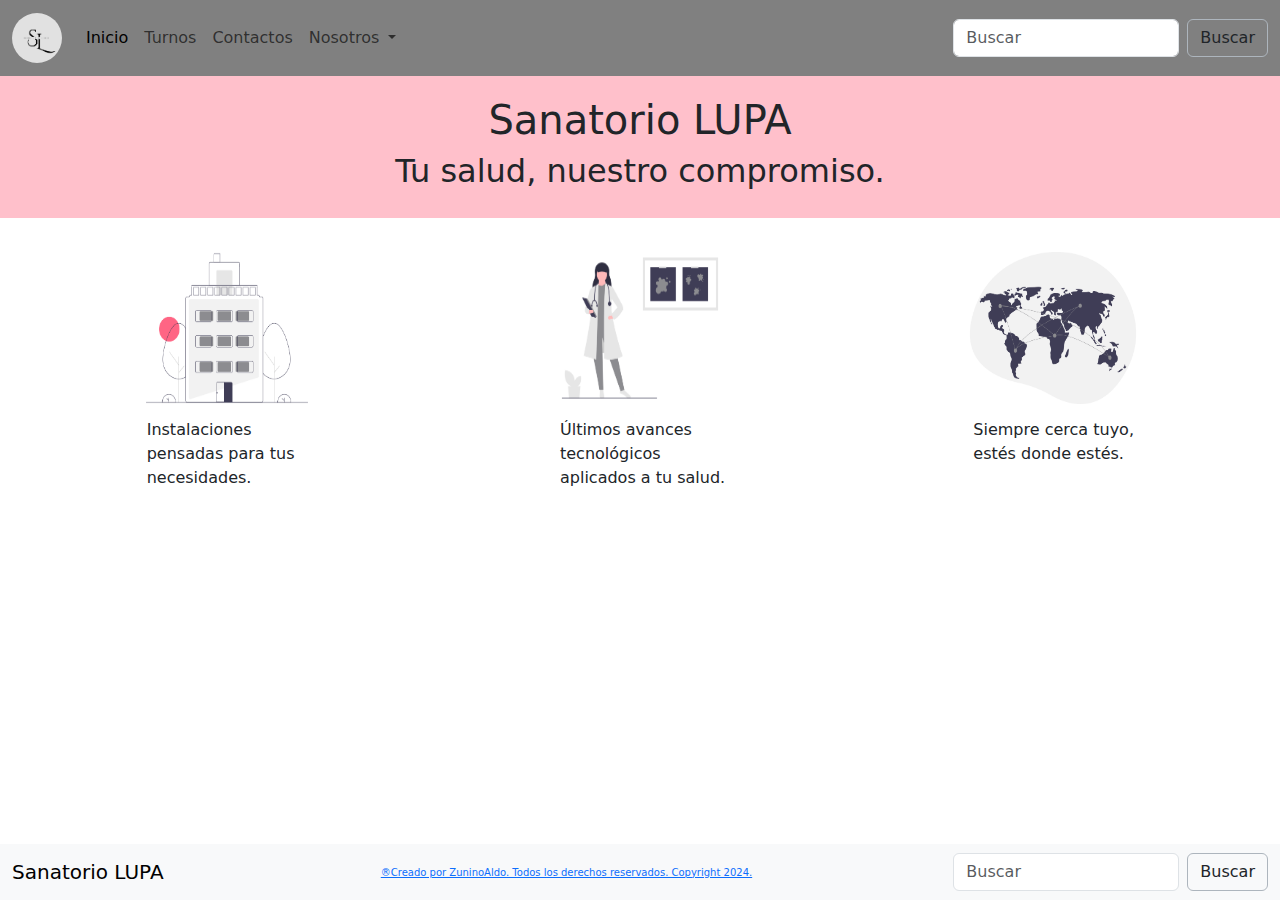
<file: index.html>
<!DOCTYPE html>
<html lang="en">

<head>
    <meta charset="UTF-8">
    <meta name="viewport" content="width=device-width, initial-scale=1.0">
    <title>Sanatorio LUPA | Inicio</title>
    <link rel="icon" href="./img/logo.png" type="image/x-icon">
    <link href="https://cdn.jsdelivr.net/npm/bootstrap@5.3.3/dist/css/bootstrap.min.css" rel="stylesheet"
        integrity="sha384-QWTKZyjpPEjISv5WaRU9OFeRpok6YctnYmDr5pNlyT2bRjXh0JMhjY6hW+ALEwIH" crossorigin="anonymous">
    <link rel="stylesheet" href="./css/style.css">
</head>

<body>
    <header>
        <nav class="navbar navbar-expand-lg">
            <div class="container-fluid">
                <a class="navbar-brand" href="./index.html"><img src="./img/logo.png" alt="logo"></a>
                <button class="navbar-toggler" type="button" data-bs-toggle="collapse"
                    data-bs-target="#navbarSupportedContent" aria-controls="navbarSupportedContent"
                    aria-expanded="false" aria-label="Toggle navigation">
                    <span class="navbar-toggler-icon"></span>
                </button>
                <div class="collapse navbar-collapse" id="navbarSupportedContent">
                    <ul class="navbar-nav me-auto mb-2 mb-lg-0">
                        <li class="nav-item">
                            <a class="nav-link active" aria-current="page" href="./index.html">Inicio</a>
                        </li>
                        <li class="nav-item">
                            <a class="nav-link" href="./pages/turnos.html">Turnos</a>
                        </li>
                        <li class="nav-item">
                            <a class="nav-link" href="./pages/contacto.html">Contactos</a>
                        </li>
                        <li class="nav-item dropdown">
                            <a class="nav-link dropdown-toggle" href="#" role="button" data-bs-toggle="dropdown"
                                aria-expanded="false">
                                Nosotros
                            </a>
                            <ul class="dropdown-menu">
                                <li><a class="dropdown-item" href="./pages/caphum.html">Capital Humano</a></li>
                                <li><a class="dropdown-item" href="./pages/equipo.html">Equipo</a></li>
                                <li><a class="dropdown-item" href="./pages/institucion.html">Institución</a></li>
                            </ul>
                        </li>
                    </ul>
                    <form class="d-flex" role="search">
                        <input class="form-control me-2" type="search" placeholder="Buscar" aria-label="Search">
                        <button class="btn border-dark-subtle" type="submit">Buscar</button>
                    </form>
                </div>
            </div>
        </nav>
    </header>

    <section class="titulos-principales">
        <h1>Sanatorio LUPA</h1>
        <h2>Tu salud, nuestro compromiso.</h2>
    </section>

    <section class="main-tarjetas">
        <div class="tarjeta">
            <img src="./img/hospital.png" alt="un edificio que representa un hospital">
            <p>Instalaciones pensadas para tus necesidades.</p>
        </div>
        <div class="tarjeta">
            <img src="./img/medica.png" alt="imagen de una medica explicando">
            <p>Últimos avances tecnológicos aplicados a tu salud.</p>
        </div>
        <div class="tarjeta">
            <img src="./img/mapamundi.png" alt="mapa del mundo que conecta puntos en varias partes">
            <p>Siempre cerca tuyo, estés donde estés.</p>
        </div>
    </section>

    <footer>
        <nav class="navbar bg-body-tertiary">
            <div class="container-fluid">
                <a class="navbar-brand" href="./index.html">Sanatorio LUPA</a>
                <a class="derechosreservados" href="https://github.com/ZuninoAldo" target="_blank">®Creado por ZuninoAldo. Todos los derechos reservados. Copyright 2024.</a>
                <form class="d-flex" role="search">
                    <input class="form-control me-2" type="search" placeholder="Buscar" aria-label="Search">
                    <button class="btn border-dark-subtle" type="submit">Buscar</button>
                </form>
            </div>
        </nav>
    </footer>
    <script src="https://cdn.jsdelivr.net/npm/bootstrap@5.3.3/dist/js/bootstrap.bundle.min.js"
        integrity="sha384-YvpcrYf0tY3lHB60NNkmXc5s9fDVZLESaAA55NDzOxhy9GkcIdslK1eN7N6jIeHz"
        crossorigin="anonymous"></script>
</body>

</html>
</file>
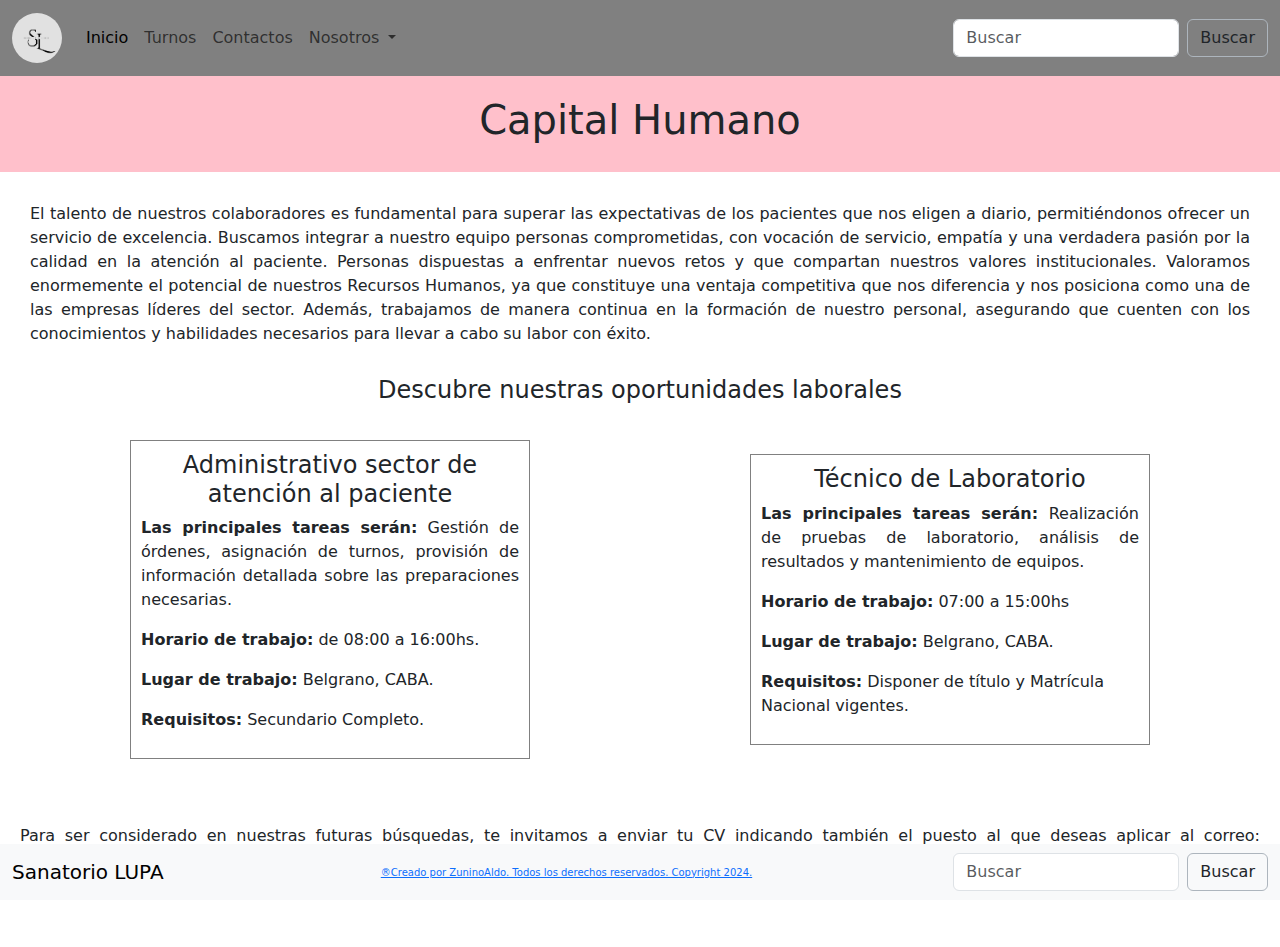
<file: pages/caphum.html>
<!DOCTYPE html>
<html lang="en">

<head>
    <meta charset="UTF-8">
    <meta name="viewport" content="width=device-width, initial-scale=1.0">
    <title>Sanaorio LUPA | Capital Humano</title>
    <link rel="icon" href="../img/logo.png" type="image/x-icon">
    <link href="https://cdn.jsdelivr.net/npm/bootstrap@5.3.3/dist/css/bootstrap.min.css" rel="stylesheet"
        integrity="sha384-QWTKZyjpPEjISv5WaRU9OFeRpok6YctnYmDr5pNlyT2bRjXh0JMhjY6hW+ALEwIH" crossorigin="anonymous">
    <link rel="stylesheet" href="../css/style.css">
</head>

<body>
    <header>
        <nav class="navbar navbar-expand-lg bs-primary-bg-subtle">
            <div class="container-fluid">
                <a class="navbar-brand" href="../index.html"><img src="../img/logo.png" alt="logo"></a>
                <button class="navbar-toggler" type="button" data-bs-toggle="collapse"
                    data-bs-target="#navbarSupportedContent" aria-controls="navbarSupportedContent"
                    aria-expanded="false" aria-label="Toggle navigation">
                    <span class="navbar-toggler-icon"></span>
                </button>
                <div class="collapse navbar-collapse" id="navbarSupportedContent">
                    <ul class="navbar-nav me-auto mb-2 mb-lg-0">
                        <li class="nav-item">
                            <a class="nav-link active" aria-current="page" href="../index.html">Inicio</a>
                        </li>
                        <li class="nav-item">
                            <a class="nav-link" href="../pages/turnos.html">Turnos</a>
                        </li>
                        <li class="nav-item">
                            <a class="nav-link" href="../pages/contacto.html">Contactos</a>
                        </li>
                        <li class="nav-item dropdown">
                            <a class="nav-link dropdown-toggle" href="#" role="button" data-bs-toggle="dropdown"
                                aria-expanded="false">
                                Nosotros
                            </a>
                            <ul class="dropdown-menu">
                                <li><a class="dropdown-item" href="../pages/caphum.html">Capital Humano</a></li>
                                <li><a class="dropdown-item" href="../pages/equipo.html">Equipo</a></li>
                                <li><a class="dropdown-item" href="../pages/institucion.html">Institución</a></li>
                            </ul>
                        </li>
                    </ul>
                    <form class="d-flex" role="search">
                        <input class="form-control me-2" type="search" placeholder="Buscar" aria-label="Search">
                        <button class="btn border-dark-subtle" type="submit">Buscar</button>
                    </form>
                </div>
            </div>
        </nav>
    </header>

    <section class="titulos-principales">
        <h1>Capital Humano</h1>
    </section>

    <section>
        <p class="mainText">El talento de nuestros colaboradores es fundamental para superar las expectativas de los
            pacientes que nos
            eligen a diario, permitiéndonos ofrecer un servicio de excelencia.
            Buscamos integrar a nuestro equipo personas comprometidas, con vocación de servicio, empatía y una verdadera
            pasión por la calidad en la atención al paciente. Personas dispuestas a enfrentar nuevos retos y que
            compartan nuestros valores institucionales.

            Valoramos enormemente el potencial de nuestros Recursos Humanos, ya que constituye una ventaja competitiva
            que nos diferencia y nos posiciona como una de las empresas líderes del sector. Además, trabajamos de manera
            continua en la formación de nuestro personal, asegurando que cuenten con los conocimientos y habilidades
            necesarios para llevar a cabo su labor con éxito.</p>
    </section>

    <section>
        <h4 class="subtituloBusquedas">Descubre nuestras oportunidades laborales</h4>
        <div class="cardBusqueda">
            <div class="cardUno">
                <h6>Administrativo sector de atención al paciente</h6>
                <p class="justificar"><strong>Las principales tareas serán:</strong> Gestión de órdenes, asignación de turnos, provisión de información detallada sobre las preparaciones necesarias.</p>
                <p><strong>Horario de trabajo:</strong> de 08:00 a 16:00hs.</p>
                <p><strong>Lugar de trabajo:</strong> Belgrano, CABA.</p>
                <p><strong>Requisitos:</strong> Secundario Completo.</p>
            </div>
            <div class="cardUno">
                <h6>Técnico de Laboratorio</h6>
                <p class="justificar"><strong>Las principales tareas serán:</strong> Realización de pruebas de laboratorio, análisis de resultados y mantenimiento de equipos.</p>
                <p><strong>Horario de trabajo:</strong> 07:00 a 15:00hs</p>
                <p><strong>Lugar de trabajo:</strong> Belgrano, CABA.</p>
                <p><strong>Requisitos:</strong> Disponer de título y Matrícula Nacional vigentes.</p>
            </div>
        </div>
    </section>

    <section>
        <p class="textFinal"> Para ser considerado en nuestras futuras búsquedas, te invitamos a enviar tu CV indicando también el puesto al que deseas aplicar al correo: <strong>cvs@sanatoriolupa.com.ar</strong></p>
    </section>

    <footer>
        <nav class="navbar bg-body-tertiary">
            <div class="container-fluid">
                <a class="navbar-brand" href="../index.html">Sanatorio LUPA</a>
                <a class="derechosreservados" href="https://github.com/ZuninoAldo" target="_blank">®Creado por
                    ZuninoAldo. Todos los
                    derechos reservados. Copyright 2024.</a>
                <form class="d-flex" role="search">
                    <input class="form-control me-2" type="search" placeholder="Buscar" aria-label="Search">
                    <button class="btn border-dark-subtle" type="submit">Buscar</button>
                </form>
            </div>
        </nav>
    </footer>
    <script src="https://cdn.jsdelivr.net/npm/bootstrap@5.3.3/dist/js/bootstrap.bundle.min.js"
        integrity="sha384-YvpcrYf0tY3lHB60NNkmXc5s9fDVZLESaAA55NDzOxhy9GkcIdslK1eN7N6jIeHz"
        crossorigin="anonymous"></script>
</body>

</html>
</file>
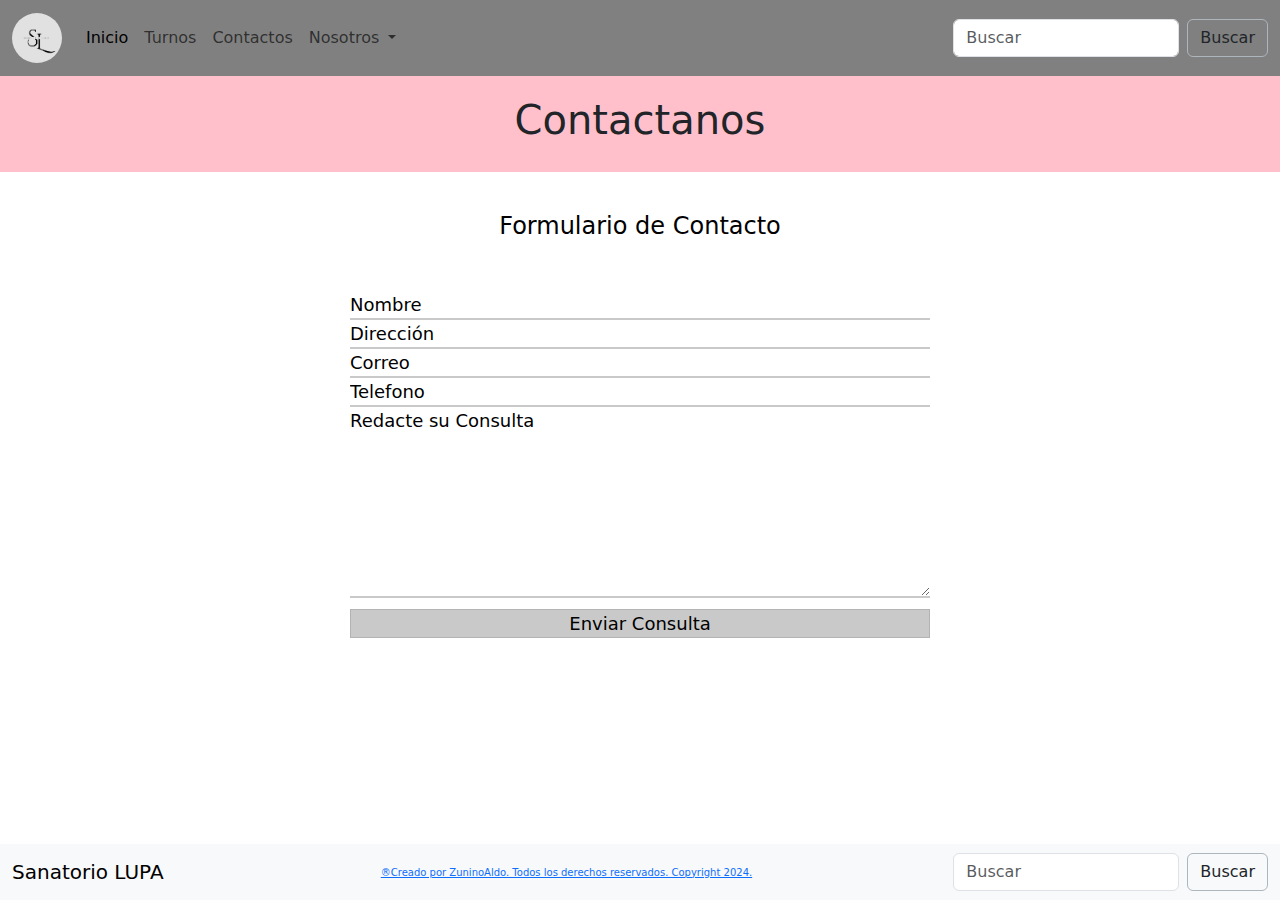
<file: pages/contacto.html>
<!DOCTYPE html>
<html lang="en">

<head>
    <meta charset="UTF-8">
    <meta name="viewport" content="width=device-width, initial-scale=1.0">
    <title>Sanatorio LUPA | Contacto</title>
    <link rel="icon" href="../img/logo.png" type="image/x-icon">
    <link href="https://cdn.jsdelivr.net/npm/bootstrap@5.3.3/dist/css/bootstrap.min.css" rel="stylesheet"
        integrity="sha384-QWTKZyjpPEjISv5WaRU9OFeRpok6YctnYmDr5pNlyT2bRjXh0JMhjY6hW+ALEwIH" crossorigin="anonymous">
    <link rel="stylesheet" href="../css/style.css">
</head>

<body>
    <header>
        <nav class="navbar navbar-expand-lg bs-primary-bg-subtle">
            <div class="container-fluid">
                <a class="navbar-brand" href="../index.html"><img src="../img/logo.png" alt="logo"></a>
                <button class="navbar-toggler" type="button" data-bs-toggle="collapse"
                    data-bs-target="#navbarSupportedContent" aria-controls="navbarSupportedContent"
                    aria-expanded="false" aria-label="Toggle navigation">
                    <span class="navbar-toggler-icon"></span>
                </button>
                <div class="collapse navbar-collapse" id="navbarSupportedContent">
                    <ul class="navbar-nav me-auto mb-2 mb-lg-0">
                        <li class="nav-item">
                            <a class="nav-link active" aria-current="page" href="../index.html">Inicio</a>
                        </li>
                        <li class="nav-item">
                            <a class="nav-link" href="../pages/turnos.html">Turnos</a>
                        </li>
                        <li class="nav-item">
                            <a class="nav-link" href="../pages/contacto.html">Contactos</a>
                        </li>
                        <li class="nav-item dropdown">
                            <a class="nav-link dropdown-toggle" href="#" role="button" data-bs-toggle="dropdown"
                                aria-expanded="false">
                                Nosotros
                            </a>
                            <ul class="dropdown-menu">
                                <li><a class="dropdown-item" href="../pages/caphum.html">Capital Humano</a></li>
                                <li><a class="dropdown-item" href="../pages/equipo.html">Equipo</a></li>
                                <li><a class="dropdown-item" href="../pages/institucion.html">Institución</a></li>
                            </ul>
                        </li>
                    </ul>
                    <form class="d-flex" role="search">
                        <input class="form-control me-2" type="search" placeholder="Buscar" aria-label="Search">
                        <button class="btn border-dark-subtle" type="submit">Buscar</button>
                    </form>
                </div>
            </div>
        </nav>
    </header>

    <section class="titulos-principales">
        <h1>Contactanos</h1>
    </section>

    <section class="formulario">
        <form method="post" class="contactame">
            <h4>Formulario de Contacto</h4>
            <input type="text" name="nombre" placeholder="Nombre">
            <input type="text" name="direcion" placeholder="Dirección">
            <input type="email" name="correo" placeholder="Correo">
            <input type="number" name="telefono" placeholder="Telefono">
            <textarea name="comentarios" id="comentarios" cols="30" rows="7"
                placeholder="Redacte su Consulta"></textarea>
            <input type="submit" name="enviar" id="contactarnos" value="Enviar Consulta" placeholder="Enviar Consulta">
        </form>
    </section>

    <footer>
        <nav class="navbar bg-body-tertiary">
            <div class="container-fluid">
                <a class="navbar-brand" href="../index.html">Sanatorio LUPA</a>
                <a class="derechosreservados" href="https://github.com/ZuninoAldo" target="_blank">®Creado por
                    ZuninoAldo. Todos los
                    derechos reservados. Copyright 2024.</a>
                <form class="d-flex" role="search">
                    <input class="form-control me-2" type="search" placeholder="Buscar" aria-label="Search">
                    <button class="btn border-dark-subtle" type="submit">Buscar</button>
                </form>
            </div>
        </nav>
    </footer>
    <script src="https://cdn.jsdelivr.net/npm/bootstrap@5.3.3/dist/js/bootstrap.bundle.min.js"
        integrity="sha384-YvpcrYf0tY3lHB60NNkmXc5s9fDVZLESaAA55NDzOxhy9GkcIdslK1eN7N6jIeHz"
        crossorigin="anonymous"></script>
</body>

</html>
</file>
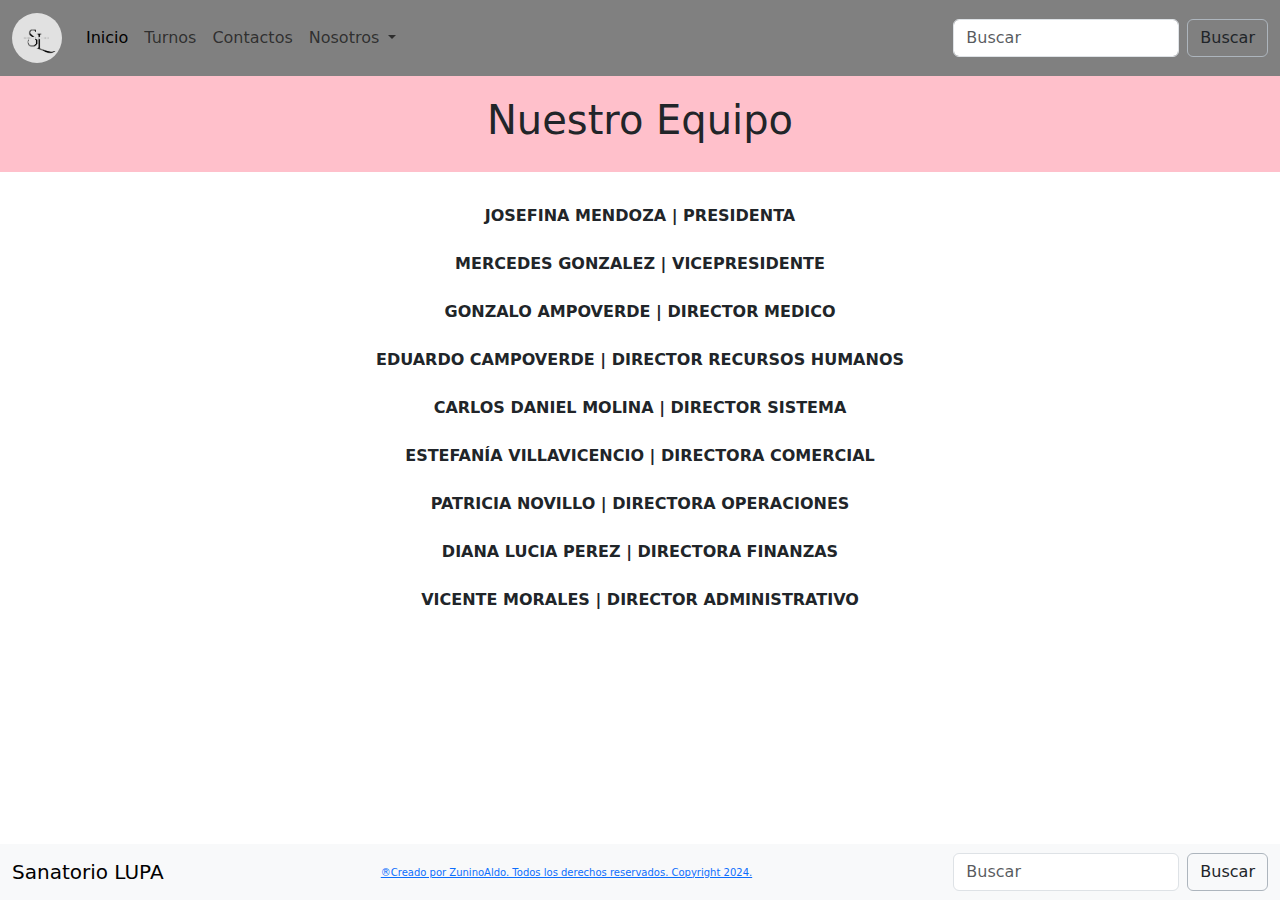
<file: pages/equipo.html>
<!DOCTYPE html>
<html lang="en">

<head>
    <meta charset="UTF-8">
    <meta name="viewport" content="width=device-width, initial-scale=1.0">
    <title>Sanatorio LUPA | Nuestro Equipo</title>
    <link rel="icon" href="../img/logo.png" type="image/x-icon">
    <link href="https://cdn.jsdelivr.net/npm/bootstrap@5.3.3/dist/css/bootstrap.min.css" rel="stylesheet"
        integrity="sha384-QWTKZyjpPEjISv5WaRU9OFeRpok6YctnYmDr5pNlyT2bRjXh0JMhjY6hW+ALEwIH" crossorigin="anonymous">
    <link rel="stylesheet" href="../css/style.css">
</head>

<body>
    <header>
        <nav class="navbar navbar-expand-lg bs-primary-bg-subtle">
            <div class="container-fluid">
                <a class="navbar-brand" href="../index.html"><img src="../img/logo.png" alt="logo"></a>
                <button class="navbar-toggler" type="button" data-bs-toggle="collapse"
                    data-bs-target="#navbarSupportedContent" aria-controls="navbarSupportedContent"
                    aria-expanded="false" aria-label="Toggle navigation">
                    <span class="navbar-toggler-icon"></span>
                </button>
                <div class="collapse navbar-collapse" id="navbarSupportedContent">
                    <ul class="navbar-nav me-auto mb-2 mb-lg-0">
                        <li class="nav-item">
                            <a class="nav-link active" aria-current="page" href="../index.html">Inicio</a>
                        </li>
                        <li class="nav-item">
                            <a class="nav-link" href="../pages/turnos.html">Turnos</a>
                        </li>
                        <li class="nav-item">
                            <a class="nav-link" href="../pages/contacto.html">Contactos</a>
                        </li>
                        <li class="nav-item dropdown">
                            <a class="nav-link dropdown-toggle" href="#" role="button" data-bs-toggle="dropdown"
                                aria-expanded="false">
                                Nosotros
                            </a>
                            <ul class="dropdown-menu">
                                <li><a class="dropdown-item" href="../pages/caphum.html">Capital Humano</a></li>
                                <li><a class="dropdown-item" href="../pages/equipo.html">Equipo</a></li>
                                <li><a class="dropdown-item" href="../pages/institucion.html">Institución</a></li>
                            </ul>
                        </li>
                    </ul>
                    <form class="d-flex" role="search">
                        <input class="form-control me-2" type="search" placeholder="Buscar" aria-label="Search">
                        <button class="btn border-dark-subtle" type="submit">Buscar</button>
                    </form>
                </div>
            </div>
        </nav>
    </header>

    <section class="titulos-principales">
        <h1>Nuestro Equipo</h1>
    </section>

<section class="listadoEquipo">
    <ul class="miembrosEquipo">
        <li>JOSEFINA MENDOZA | PRESIDENTA</li>
        <li>MERCEDES GONZALEZ | VICEPRESIDENTE</li>
        <li>GONZALO AMPOVERDE | DIRECTOR MEDICO</li>
        <li>EDUARDO CAMPOVERDE | DIRECTOR RECURSOS HUMANOS</li>
        <li>CARLOS DANIEL MOLINA | DIRECTOR SISTEMA</li>
        <li>ESTEFANÍA VILLAVICENCIO | DIRECTORA COMERCIAL</li>
        <li>PATRICIA NOVILLO | DIRECTORA OPERACIONES</li>
        <li>DIANA LUCIA PEREZ | DIRECTORA FINANZAS</li>
        <li>VICENTE MORALES | DIRECTOR ADMINISTRATIVO</li>
    </ul>
</section>

    <footer>
        <nav class="navbar bg-body-tertiary">
            <div class="container-fluid">
                <a class="navbar-brand" href="../index.html">Sanatorio LUPA</a>
                <a class="derechosreservados" href="https://github.com/ZuninoAldo" target="_blank">®Creado por
                    ZuninoAldo. Todos los
                    derechos reservados. Copyright 2024.</a>
                <form class="d-flex" role="search">
                    <input class="form-control me-2" type="search" placeholder="Buscar" aria-label="Search">
                    <button class="btn border-dark-subtle" type="submit">Buscar</button>
                </form>
            </div>
        </nav>
    </footer>
    <script src="https://cdn.jsdelivr.net/npm/bootstrap@5.3.3/dist/js/bootstrap.bundle.min.js"
        integrity="sha384-YvpcrYf0tY3lHB60NNkmXc5s9fDVZLESaAA55NDzOxhy9GkcIdslK1eN7N6jIeHz"
        crossorigin="anonymous"></script>
</body>

</html>
</file>
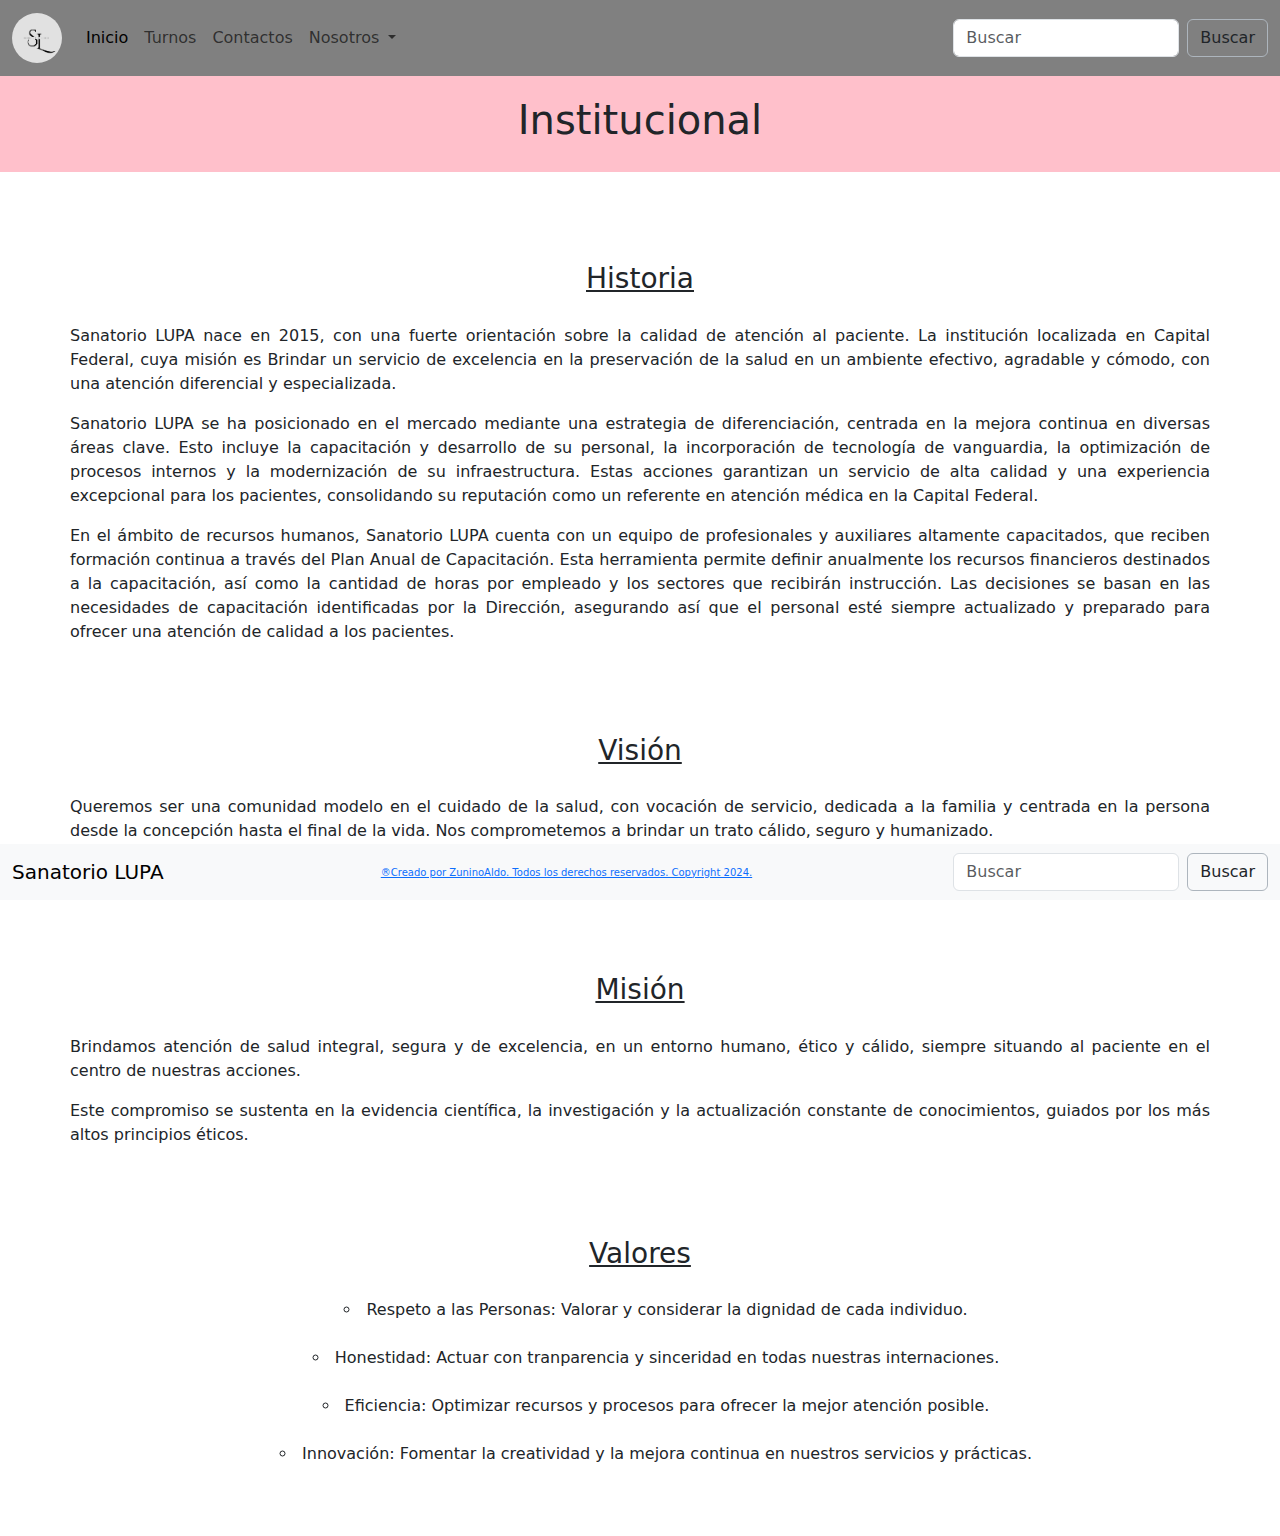
<file: pages/institucion.html>
<!DOCTYPE html>
<html lang="en">

<head>
    <meta charset="UTF-8">
    <meta name="viewport" content="width=device-width, initial-scale=1.0">
    <title>Sanatorio LUPA | Institucional</title>
    <link rel="icon" href="../img/logo.png" type="image/x-icon">
    <link href="https://cdn.jsdelivr.net/npm/bootstrap@5.3.3/dist/css/bootstrap.min.css" rel="stylesheet"
        integrity="sha384-QWTKZyjpPEjISv5WaRU9OFeRpok6YctnYmDr5pNlyT2bRjXh0JMhjY6hW+ALEwIH" crossorigin="anonymous">
    <link rel="stylesheet" href="../css/style.css">
</head>

<body>
    <header>
        <nav class="navbar navbar-expand-lg bs-primary-bg-subtle">
            <div class="container-fluid">
                <a class="navbar-brand" href="../index.html"><img src="../img/logo.png" alt="logo"></a>
                <button class="navbar-toggler" type="button" data-bs-toggle="collapse"
                    data-bs-target="#navbarSupportedContent" aria-controls="navbarSupportedContent"
                    aria-expanded="false" aria-label="Toggle navigation">
                    <span class="navbar-toggler-icon"></span>
                </button>
                <div class="collapse navbar-collapse" id="navbarSupportedContent">
                    <ul class="navbar-nav me-auto mb-2 mb-lg-0">
                        <li class="nav-item">
                            <a class="nav-link active" aria-current="page" href="../index.html">Inicio</a>
                        </li>
                        <li class="nav-item">
                            <a class="nav-link" href="../pages/turnos.html">Turnos</a>
                        </li>
                        <li class="nav-item">
                            <a class="nav-link" href="../pages/contacto.html">Contactos</a>
                        </li>
                        <li class="nav-item dropdown">
                            <a class="nav-link dropdown-toggle" href="#" role="button" data-bs-toggle="dropdown"
                                aria-expanded="false">
                                Nosotros
                            </a>
                            <ul class="dropdown-menu">
                                <li><a class="dropdown-item" href="../pages/caphum.html">Capital Humano</a></li>
                                <li><a class="dropdown-item" href="../pages/equipo.html">Equipo</a></li>
                                <li><a class="dropdown-item" href="../pages/institucion.html">Institución</a></li>
                            </ul>
                        </li>
                    </ul>
                    <form class="d-flex" role="search">
                        <input class="form-control me-2" type="search" placeholder="Buscar" aria-label="Search">
                        <button class="btn border-dark-subtle" type="submit">Buscar</button>
                    </form>
                </div>
            </div>
        </nav>
    </header>

    <section class="titulos-principales">
        <h1>Institucional</h1>
    </section>

    <section class="main-institucion">
        <div class="cajas">
            <h3>Historia</h3>
            <p>
                Sanatorio LUPA nace en 2015, con una fuerte orientación sobre la calidad de atención al paciente. La
                institución localizada en Capital Federal, cuya misión es Brindar un servicio de excelencia en la
                preservación de la salud en un ambiente efectivo, agradable y cómodo, con una atención diferencial y
                especializada.
            </p>
            <p>Sanatorio LUPA se ha posicionado en el mercado mediante una estrategia de diferenciación, centrada en la
                mejora continua en diversas áreas clave. Esto incluye la capacitación y desarrollo de su personal, la
                incorporación de tecnología de vanguardia, la optimización de procesos internos y la modernización de su
                infraestructura. Estas acciones garantizan un servicio de alta calidad y una experiencia excepcional
                para los pacientes, consolidando su reputación como un referente en atención médica en la Capital
                Federal.
            </p>
            <p>En el ámbito de recursos humanos, Sanatorio LUPA cuenta con un equipo de profesionales y auxiliares
                altamente capacitados, que reciben formación continua a través del Plan Anual de Capacitación. Esta
                herramienta permite definir anualmente los recursos financieros destinados a la capacitación, así como
                la cantidad de horas por empleado y los sectores que recibirán instrucción. Las decisiones se basan en
                las necesidades de capacitación identificadas por la Dirección, asegurando así que el personal esté
                siempre actualizado y preparado para ofrecer una atención de calidad a los pacientes.</p>
        </div>
        <div class="cajas">
            <h3>Visión</h3>
            <p>Queremos ser una comunidad modelo en el cuidado de la salud, con vocación de servicio, dedicada a la
                familia y centrada en la persona desde la concepción hasta el final de la vida. Nos comprometemos a
                brindar un trato cálido, seguro y humanizado.</p>
            <p>Aspiramos a distinguirnos por la excelencia a través de la innovación y la mejora continua. </p>
        </div>
        <div class="cajas">
            <h3>Misión</h3>
            <p>Brindamos atención de salud integral, segura y de excelencia, en un entorno humano, ético y cálido,
                siempre situando al paciente en el centro de nuestras acciones.
            </p>
            <p>Este compromiso se sustenta en la evidencia científica, la investigación y la actualización constante de
                conocimientos, guiados por los más altos principios éticos.</p>
        </div>
        <div class="cajas">
            <h3>Valores</h3>
            <ul class="listado">
                <li>Respeto a las Personas: Valorar y considerar la dignidad de cada individuo.</li>
                <br>
                <li>Honestidad: Actuar con tranparencia y sinceridad en todas nuestras internaciones.</li>
                <br>
                <li>Eficiencia: Optimizar recursos y procesos para ofrecer la mejor atención posible.</li>
                <br>
                <li>Innovación: Fomentar la creatividad y la mejora continua en nuestros servicios y prácticas.</li>
            </ul>
        </div>
    </section>
    <footer>
        <nav class="navbar bg-body-tertiary">
            <div class="container-fluid">
                <a class="navbar-brand" href="../index.html">Sanatorio LUPA</a>
                <a class="derechosreservados" href="https://github.com/ZuninoAldo" target="_blank">®Creado por
                    ZuninoAldo. Todos los
                    derechos reservados. Copyright 2024.</a>
                <form class="d-flex" role="search">
                    <input class="form-control me-2" type="search" placeholder="Buscar" aria-label="Search">
                    <button class="btn border-dark-subtle" type="submit">Buscar</button>
                </form>
            </div>
        </nav>
    </footer>
    <script src="https://cdn.jsdelivr.net/npm/bootstrap@5.3.3/dist/js/bootstrap.bundle.min.js"
        integrity="sha384-YvpcrYf0tY3lHB60NNkmXc5s9fDVZLESaAA55NDzOxhy9GkcIdslK1eN7N6jIeHz"
        crossorigin="anonymous"></script>
</body>

</html>
</file>
<file: css/style.css>
* {
    margin: 0;
    padding: 0;
    box-sizing: border-box;
}

/*body {
    background: rgb(134, 134, 134);
    background: linear-gradient(180deg, rgba(134, 134, 134, 1) 0%, rgba(255, 255, 255, 1) 82%);
}*/

/*-------------INDEX-------------*/

.navbar {
    background-color: gray;
}

.navbar img {
    width: 50px;
    height: 50px;
    border-radius: 50%;
}

.titulos-principales {
    text-align: center;
    width: 100%;
    padding: 20px;
    background-color: pink;
}

.main-tarjetas img {
    width: 200px;
    height: 180px;
    border-radius: 40px;
    align-items: center;
    transition: all 1s;
}

.main-tarjetas p {
    width: 200px;
    height: 180px;
    padding-left: 20px;
}

.main-tarjetas {
    display: flex;
    align-items: center;
    justify-content: space-around;
    margin: 20px;
    flex-wrap: wrap;
}

.tarjetas {
    width: 100%;
    height: 100%;
    display: flex;
    align-items: center;
    justify-content: center;
}

.main-tarjetas img:hover {
    transform: scale(1.1);
}

/*-------------TURNOS-------------*/

.chatbotTitulo {
    text-align: center;
    width: 100%;
    padding: 20px;
    font-size: x-large;
}

.chatbotSubtitulo {
    text-align: center;
    width: 100%;
    padding: 20px;
    font-size: medium;
    color: black;
}

.chatbotFormulario {
    display: flex;
    justify-content: center;
    flex-direction: column;
    align-items: center;
    flex-wrap: wrap;
    margin: 60px;
}

.chatbotFormulario input {
    margin: 12px;
}

.btn-close {
    color: blue;
}

.botonesBot {
    padding: 10px;
    border-radius: 12px;
}

/*--------------CONTACTO----------*/

.formulario {
    display: flex;
    justify-content: center;
    align-items: center;
    flex-wrap: wrap;
    margin-bottom: 190px;
}

.contactame {
    width: 50%;
    height: 300px;
    padding: 30px;
}

.formulario h4 {
    color: black;
    font-size: x-large;
    text-align: center;
    padding: 10px;
    margin-bottom: 40px;
}

.formulario input {
    width: 100%;
    font-size: 18px;
    background-color: transparent;
    border: none;
    border-bottom: 2px solid rgba(164, 164, 164, 0.59);
}

.formulario textarea {
    width: 100%;
    font-size: 18px;
    background-color: transparent;
    border: none;
    border-bottom: 2px solid rgba(164, 164, 164, 0.59);
}

#contactarnos {
    font-size: 18px;
    background-color: rgba(164, 164, 164, 0.59);
    border: 1px solid rgba(164, 164, 164, 0.59);
    margin-top: 4px;
    margin-bottom: 75px;
}

.contactame input::placeholder {
    color: black;
}

.contactame textarea::placeholder {
    color: black;
}

/*--------CAPITAL HUMANO------*/

.mainText {
    text-align: justify;
    margin: 30px;
}

.subtituloBusquedas {
    text-align: center;
}

.cardBusqueda {
    display: flex;
    align-items: center;
    justify-content: space-around;
    margin: 20px;
    flex-wrap: wrap;
}

.cardUno {
    width: 400px;
    height: auto;
    align-items: center;
    margin: 15px;
    padding: 10px;
    border: 1px solid gray;
}

.cardUno h6 {
    text-align: center;
    font-size: x-large;
}

.justificar {
    text-align: justify;
}

.textFinal {
    text-align: justify;
    margin: 50px 20px 75px 20px;
}

/*--------EQUIPO--------------*/

.miembrosEquipo {
    text-align: center;
    list-style-type: none;
    list-style-position: inside;
    margin-bottom: 30px;
    padding: 20px;
}

.miembrosEquipo li {
    padding: 12px;
    font-weight: bold;
}

/*--------INSTITUCION--------*/

.main-institucion {
    width: auto;
    height: auto;
}

.main-institucion h3 {
    text-align: center;
    width: 100%;
    padding: 20px;
    text-decoration: underline;
}

.cajas {
    margin: 70px;
}

.main-institucion p {
    text-align: justify;
}

.listado {
    text-align: center;
    list-style-type: circle;
    list-style-position: inside;
    margin-bottom: 40px;
}

/*------------footer-------------*/

footer {
    position: fixed;
    bottom: 0;
    left: 0;
    width: 100%;
}

.derechosreservados {
    font-size: 10px;
}


/*?---------MEDIA QUERIES------------*/

@media screen and (min-width: 1250px) {
    .main-tarjetas {
        margin-bottom: 180px;
    }

    .chatbot {
        margin-bottom: 100px;
    }

    .formulario {
        margin-bottom: 200px;
    }

    .listadoEquipo {
        margin-bottom: 200px;
    }

    footer {
        position: fixed;
        bottom: 0;
        left: 0;
        width: 100%;
    }
}

@media screen and (max-width: 800px) {
    .chatBot2 {
        margin-bottom: 50px;
    }

    .miembrosEquipo {
        margin-bottom: 80px;
    }

    .listado{
        margin-bottom: 95px;
    }
}

@media screen and (max-width: 788px) {
    .chatBot2 {
        margin-bottom: 100px;
    }

    #contactarnos {
        margin-bottom: 100px;
    }

    .textFinal {
        margin-bottom: 120px;
    }
}

@media screen and (max-width: 785px) {
    .chatBot2 {
        margin-bottom: 65px;
    }

}

@media screen and (max-width: 750px) {
    .main-tarjetas {
        flex-direction: column;
    }

    .chatBot2 {
        margin-bottom: 100px;
    }

    .cardBusqueda {
        display: flex;
        flex-direction: column;
    }
}

@media screen and (max-width: 710px) {
    .listado{
        margin-bottom: 95px;
    }
}

@media screen and (max-width: 520px) {
    .chatbotFormulario textarea{
        width: 200px;
    }

    .chatBot2 {
        margin-bottom: 100px;
    }

    #contactarnos {
        margin-bottom: 100px;
    }
}

@media screen and (max-width: 503px) {
    #contactarnos {
        margin-bottom: 100px;
    }
}

@media screen and (max-width: 500px) {
    #contactarnos {
        margin-bottom: 120px;
    }

    .miembrosEquipo {
        margin-bottom: 80px;
    }

    .listado{
        margin-bottom: 120px;
    }
}

@media screen and (max-width: 445px) {
    .cardUno {
        width: 50%;
        height: auto;
    }
}

@media screen and (max-width: 400px) {
    .cardUno h6 {
        font-size: medium;
    }

    .cardUno {
        padding: 20px;
    }
}

@media screen and (max-width: 354px) {
    .miembrosEquipo {
        margin-bottom: 90px;
    }
}

@media screen and (max-width: 350px) {
    .chatBot2 {
        margin-bottom: 120px;
    }

    .miembrosEquipo {
        margin-bottom: 95px;
    }

    .listado{
        margin-bottom: 120px;
    }
}
</file>
